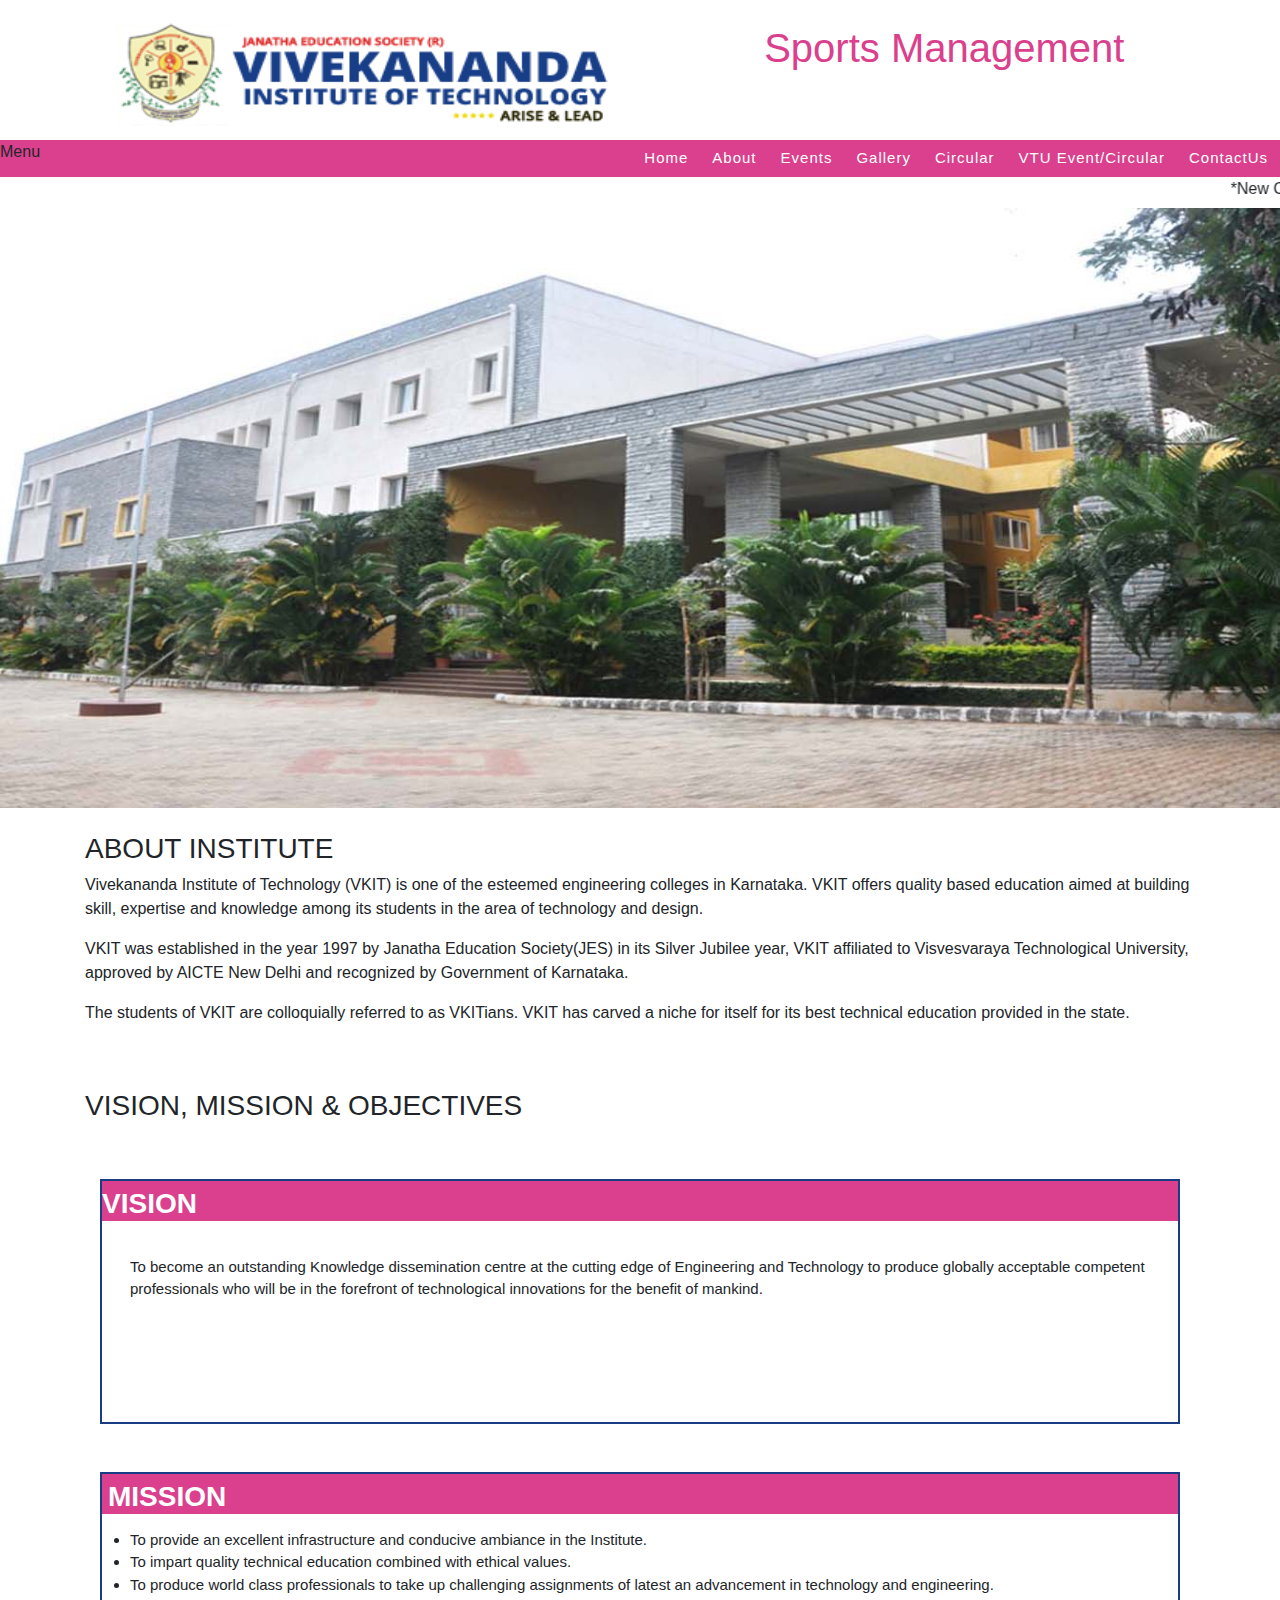
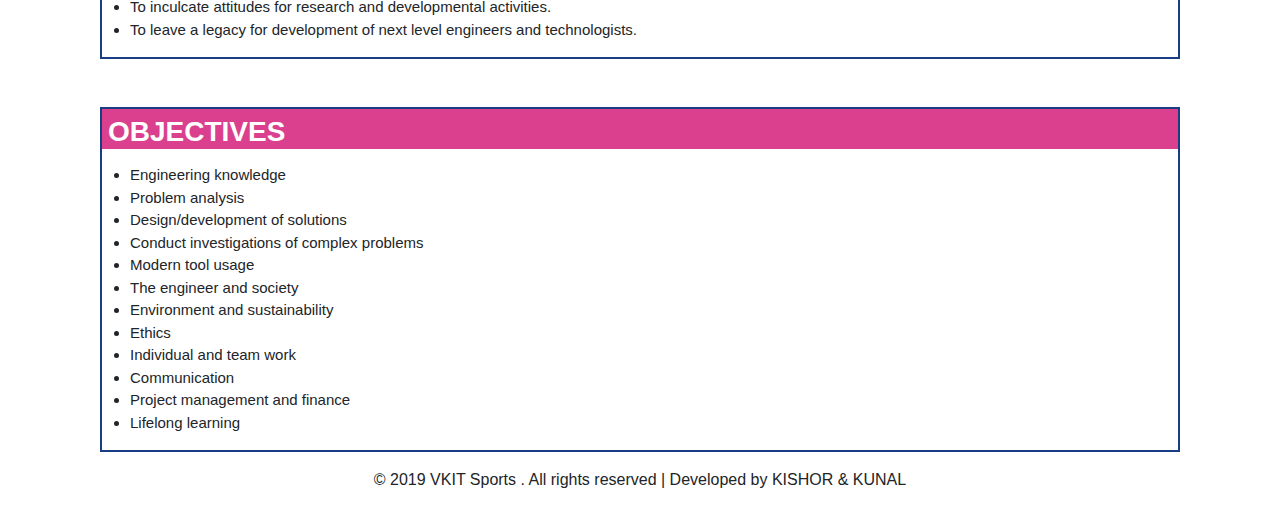
<file: SourceCode/index.html>
<!DOCTYPE html>
<html>
<head>
    <title>Sports Page - VKIT</title>


    <link rel="stylesheet" href="css/bootstrap.css">
    <link href="css/css_slider.css" type="text/css" rel="stylesheet" media="all">
        <!-- banner slider -->
       <link rel="stylesheet" href="css/style.css" type="text/css" media="all" />
        
    
</head>
<div class=row>
        <div class="col-sm-5 col-xs-10">
    
                <img src="images/ee.png" alt="Alternate Text" class="img-responsive" width="130%" height="140px" />
            
        </div>
        <div class="col-sm-2 hidden-xs hidden-sm" ></div>
                <div class="col-sm-4 col-xs-4" style="color: rgb(218, 64, 141)" ;><br />
                    <h1>Sports Management</h1>
                </div>

</div>

<div class="nav_w3ls">
    <nav>
        <label for="drop" class="toggle">Menu</label>
        
        <ul class="menu">
            <li><a href="index.html" class="active">Home</a></li>
            <li><a href="about.html">About</a></li>
            <li><a href="event.html">Events</a></li>
            <li><a href="gallery.html">Gallery</a></li>
            <li><a href="circular.html">Circular</a></li>
            <li><a href="vtucircular.html">VTU Event/Circular</a></li>
            <li><a href="contact.html">ContactUs</a></li>
        </ul>
    </nav>
</div>
<!-- //nav -->

<marquee>*New Circular Avaliable    </marquee>

<img src="images/vk.jpg" alt="Alternate Text" class="img-responsive" width="100%" height="600px" >
<br /><br />

<section>
        <div class="container">
            <h3 class="head">ABOUT INSTITUTE</h3>
            <p>Vivekananda Institute of Technology (VKIT) is one of the esteemed engineering colleges in Karnataka. VKIT offers quality based education aimed at building skill, expertise and knowledge among its students in the area of technology and design.</p>
            <p>VKIT was established in the year 1997 by Janatha Education Society(JES) in its Silver Jubilee year, VKIT affiliated to Visvesvaraya Technological University, approved by AICTE New Delhi and recognized by Government of Karnataka.</p>
            <p>The students of VKIT are colloquially referred to as VKITians. VKIT has carved a niche for itself for its best technical education provided in the state.</p>
        </div><br /><br />
        
        
    
        <div class="container">
            <h3 class="head">VISION, MISSION & OBJECTIVES</h3><br><br>
            <div class="col-sm-12">
                <div style="border:2px solid #183d84; ">
                    <h3 class="head" style="background:rgb(218, 64, 141); color:#ffffff; margin:0px 0px 0px 0px; height: 40px; padding: 6px 0px 0px 0px;"><b>VISION</b></h3>
                    <p style="padding:35px 18px 81px 28px; font-size:15px">To become an outstanding Knowledge dissemination centre at the cutting edge of Engineering and Technology to produce globally acceptable competent professionals who will be in the forefront of technological innovations for the benefit of mankind.</p>
                    <br />  </div>
            </div><br><br>
            <div class="col-sm-12">
                <div style="border:2px solid #183d84;">
                    <h3 class="head" style="background:rgb(218, 64, 141); color:#ffffff; margin:0px 0px 0px 0px; height: 40px; padding: 6px;"><b>MISSION</b></h3>
                    <ul style="list-style-type:disc; font-size:15px; text-align:justify; padding:15px 15px 0px 28px;">
                        <li>To provide an excellent infrastructure and conducive ambiance in the Institute.</li>
                        <li>To impart quality technical education combined with ethical values.</li>
                        <li>To produce world class professionals to take up challenging assignments of latest an advancement in technology and engineering.</li>
                        <li>To inculcate attitudes for research and developmental activities.</li>
                        <li>To leave a legacy for development of next level engineers and technologists.</li>
                    </ul>
                </div>
            </div>
            <br><br>
            <div class="col-sm-12">
                <div style="border:2px solid #183d84;">
                    <h3 class="head" style="background:rgb(218, 64, 141); color:#ffffff; margin:0px 0px 0px 0px; height: 40px; padding: 6px;"><b>OBJECTIVES</b></h3>
                    <ul style="list-style-type:disc; font-size:15px; text-align:justify; padding:15px 14px 0px 28px;">
                        <li>Engineering knowledge</li>
                        <li>Problem analysis</li>
                        <li>Design/development of solutions</li>
                        <li>Conduct investigations of complex problems</li>
                        <li>Modern tool usage</li>
                        <li>The engineer and society</li>
                        <li>Environment and sustainability</li>
                        <li>Ethics</li>
                        <li>Individual and team work</li>
                        <li>Communication</li>
                        <li>Project management and finance</li>
                        <li>Lifelong learning</li>
                    </ul>
                </div>
            </div>
        </div>
    </section>
    
 



 <!-- copyright -->
 <div class="cpy-right text-center py-3">
    <p>© 2019 VKIT Sports . All rights reserved | Developed by KISHOR & KUNAL
        <!--<a href="http://vkitsports.com"> Vkit Sports Management</a>-->
    </p>
</div>
<!-- //copyright -->
</file>
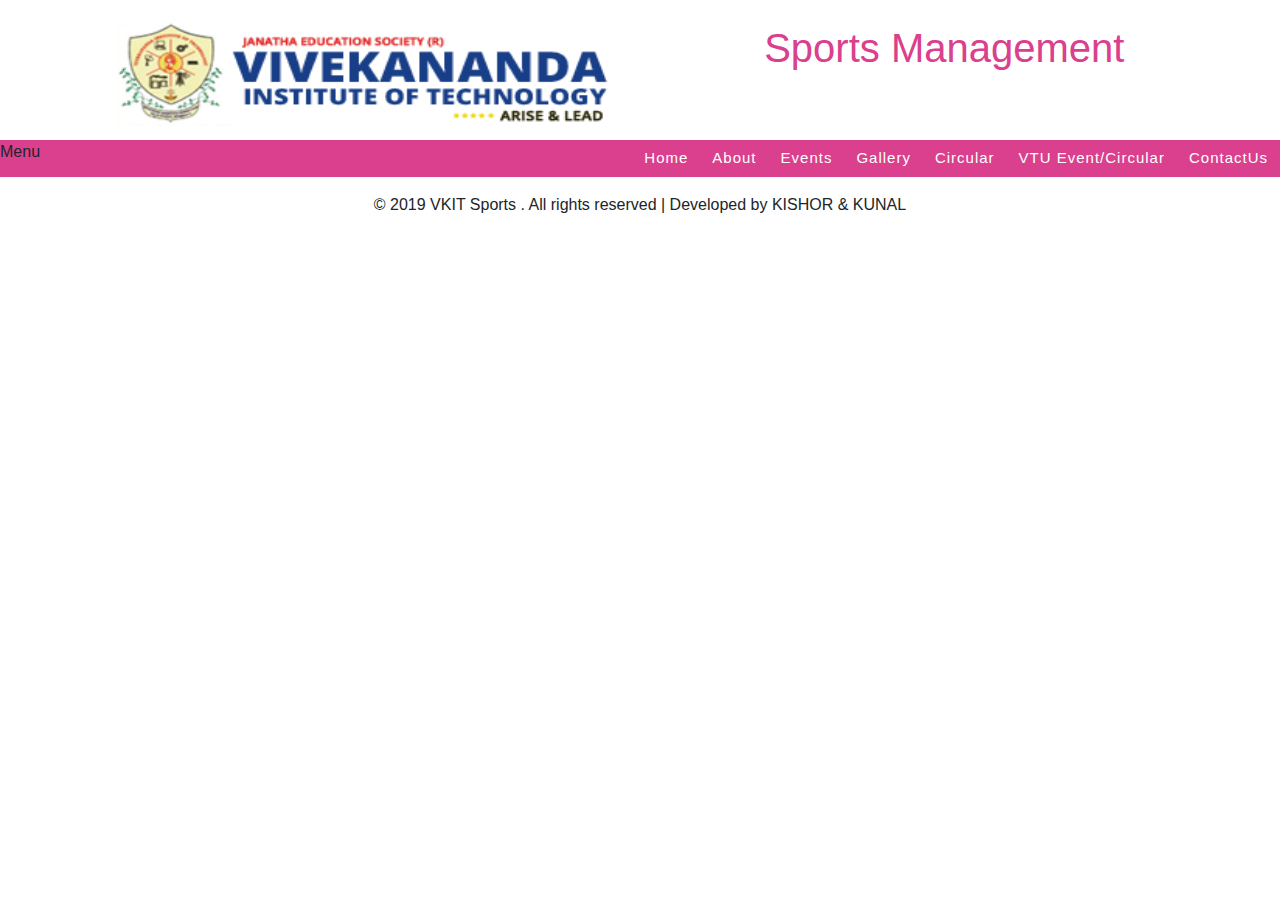
<file: SourceCode/athletics.html>
<!DOCTYPE html>
<html>
<head>
    <title>Sports Page - VKIT</title>


    <link rel="stylesheet" href="css/bootstrap.css">
    <link href="css/css_slider.css" type="text/css" rel="stylesheet" media="all">
        <!-- banner slider -->
       <link rel="stylesheet" href="css/style.css" type="text/css" media="all" />
        
    
</head>
<div class=row>
        <div class="col-sm-5 col-xs-10">
    
                <img src="images/ee.png" alt="Alternate Text" class="img-responsive" width="130%" height="140px" />
            
        </div>
        <div class="col-sm-2 hidden-xs hidden-sm" ></div>
                <div class="col-sm-4 col-xs-4" style="color: rgb(218, 64, 141)" ;><br />
                    <h1>Sports Management</h1>
                </div>

</div>
<div class="nav_w3ls">
    <nav>
        <label for="drop" class="toggle">Menu</label>
        
        <ul class="menu">
            <li><a href="index.html" class="active">Home</a></li>
            <li><a href="about.html">About</a></li>
            <li><a href="event.html">Events</a></li>
            <li><a href="gallery.html">Gallery</a></li>
            <li><a href="circular.html">Circular</a></li>
            <li><a href="vtucircular.html">VTU Event/Circular</a></li>
            <li><a href="contact.html">ContactUs</a></li>
        </ul>
    </nav>
</div>
<!-- //nav -->



<!-- copyright -->
<div class="cpy-right text-center py-3">
        <p>© 2019 VKIT Sports . All rights reserved | Developed by KISHOR & KUNAL
            <!--<a href="http://vkitsports.com"> Vkit Sports Management</a>-->
        </p>
    </div>
    <!-- //copyright -->
</file>
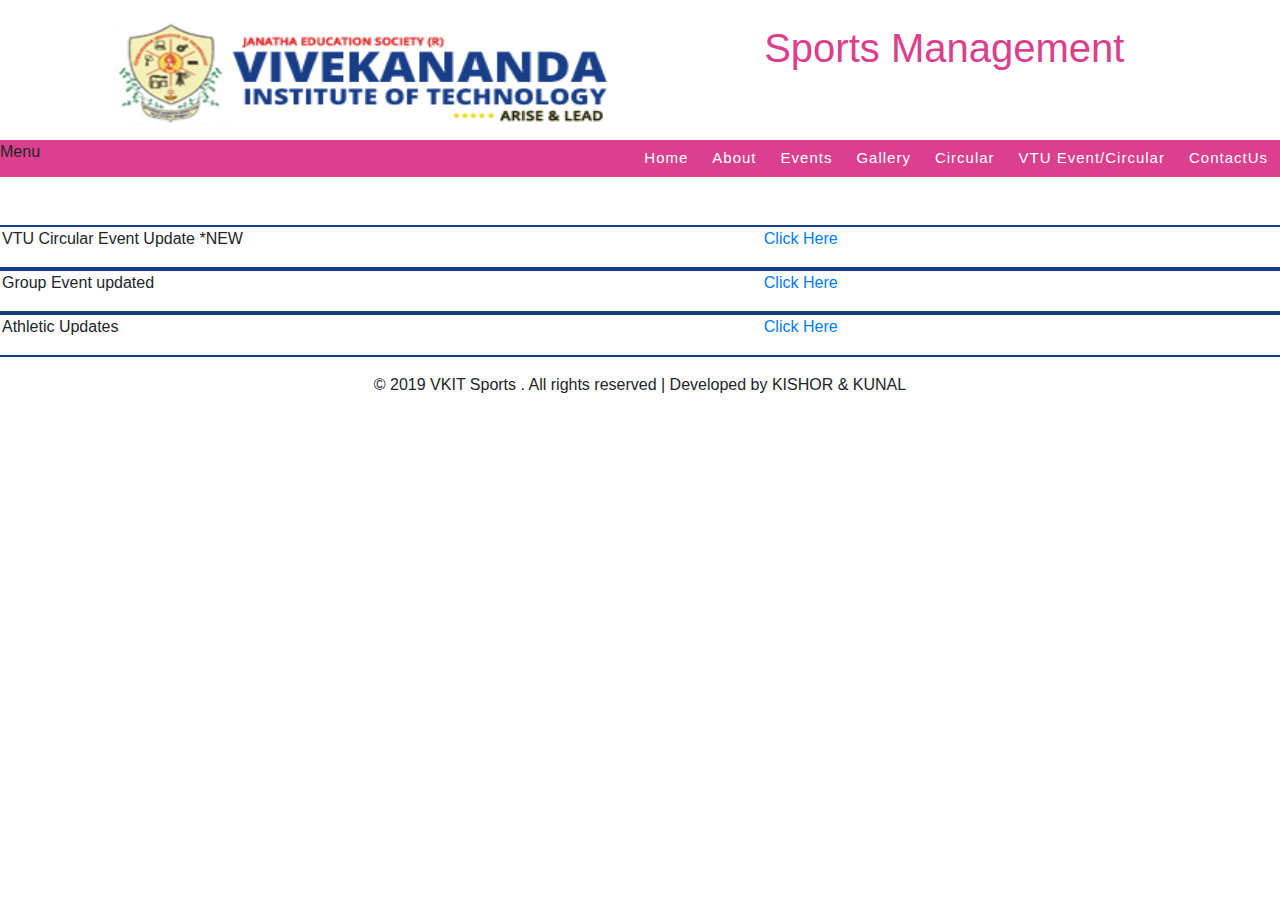
<file: SourceCode/circular.html>
<!DOCTYPE html>
<html>
<head>
    <title>Sports Page - VKIT</title>


    <link rel="stylesheet" href="css/bootstrap.css">
    <link href="css/css_slider.css" type="text/css" rel="stylesheet" media="all">
        <!-- banner slider -->
       <link rel="stylesheet" href="css/style.css" type="text/css" media="all" />
        
    
</head>
<div class=row>
        <div class="col-sm-5 col-xs-10">
    
                <img src="images/ee.png" alt="Alternate Text" class="img-responsive" width="130%" height="140px" />
            
        </div>
        <div class="col-sm-2 hidden-xs hidden-sm" ></div>
                <div class="col-sm-4 col-xs-4" style="color: rgb(218, 64, 141)" ;><br />
                    <h1>Sports Management</h1>
                </div>

</div>
<div class="nav_w3ls">
    <nav>
        <label for="drop" class="toggle">Menu</label>
        
        <ul class="menu">
            <li><a href="index.html" class="active">Home</a></li>
            <li><a href="about.html">About</a></li>
            <li><a href="event.html">Events</a></li>
            <li><a href="gallery.html">Gallery</a></li>
            <li><a href="circular.html">Circular</a></li>
            <li><a href="vtucircular.html">VTU Event/Circular</a></li>
            <li><a href="contact.html">ContactUs</a></li>
        </ul>
    </nav>
</div>
</br></br>
<!-- //nav -->

            <div class=row style="border:2px solid #183d84; ">
                    <div class="col-sm-5 col-xs-10",  >
                        <p>VTU Circular Event Update *NEW</p>
                        </div>
                        <div class="col-sm-2 hidden-xs hidden-sm" ></div>
                            <div class="col-sm-4 col-xs-4" style="color: rgb(218, 64, 141)" ;>
                                    <a href="css/vtucircular.pdf">Click Here</a>
                            </div>
                        </div>
                        <div class=row style="border:2px solid #183d84; ">
                                <div class="col-sm-5 col-xs-10",  >
                                    <p>Group Event updated</p>
                                    </div>
                                    <div class="col-sm-2 hidden-xs hidden-sm" ></div>
                                        <div class="col-sm-4 col-xs-4" style="color: rgb(218, 64, 141)" ;>
                                                <a href="css/vtucircular.pdf">Click Here</a>
                                        </div>
                                    </div>
                                    <div class=row style="border:2px solid #183d84; ">
                                            <div class="col-sm-5 col-xs-10",  >
                                                <p>Athletic Updates</p>
                                                </div>
                                                <div class="col-sm-2 hidden-xs hidden-sm" ></div>
                                                    <div class="col-sm-4 col-xs-4" style="color: rgb(218, 64, 141)" ;>
                                                            <a href="css/vtucircular.pdf">Click Here</a>
                                                    </div>
                                                </div>



<!-- copyright -->
<div class="cpy-right text-center py-3">
        <p>© 2019 VKIT Sports . All rights reserved | Developed by KISHOR & KUNAL
            <!--<a href="http://vkitsports.com"> Vkit Sports Management</a>-->
        </p>
    </div>
    <!-- //copyright -->
</file>
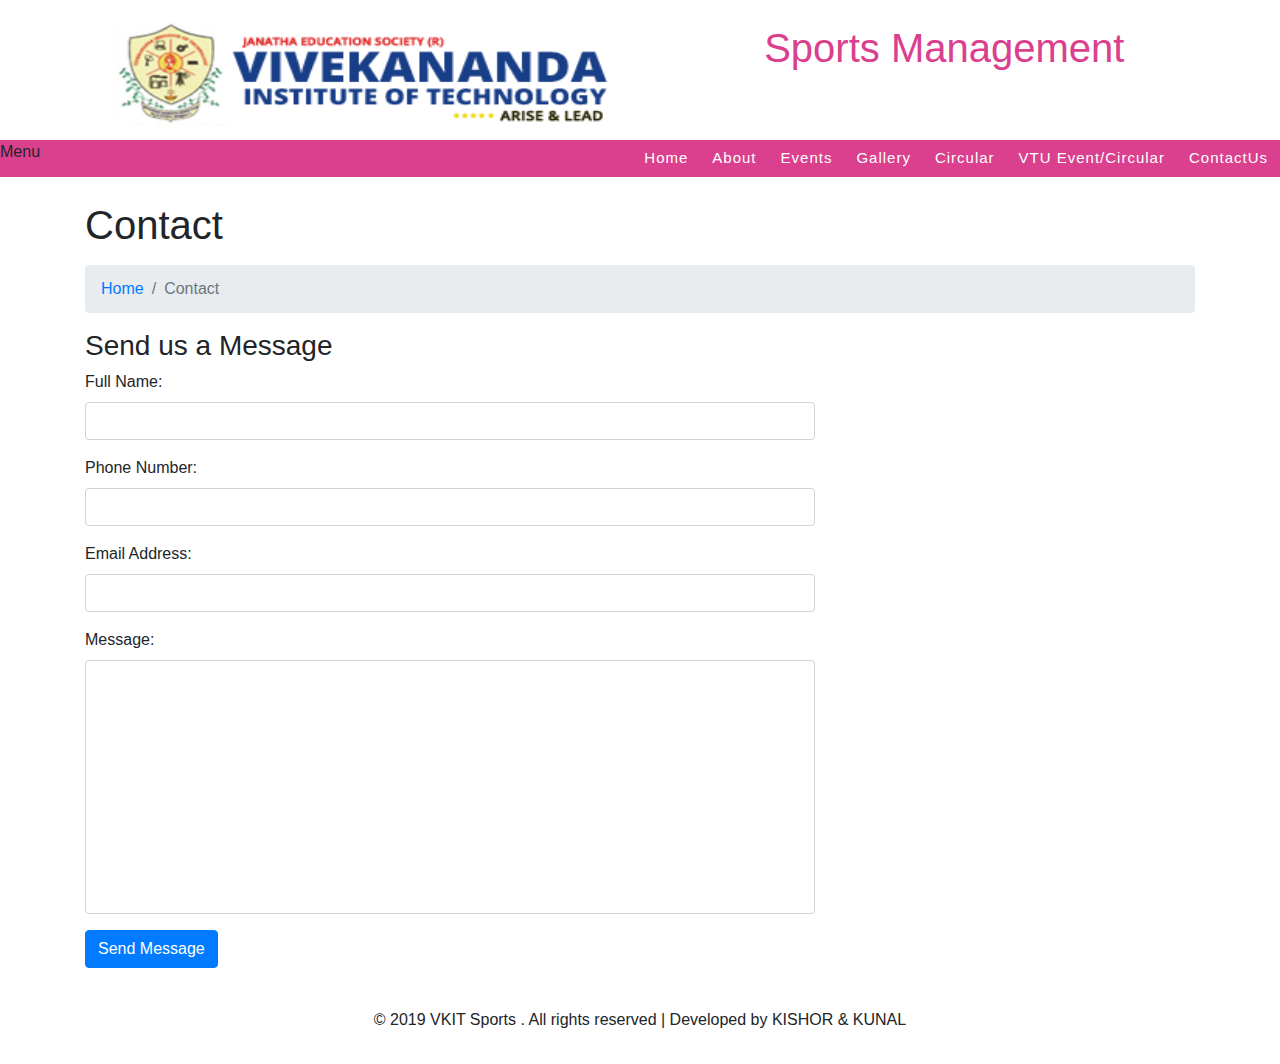
<file: SourceCode/contact.html>
<!DOCTYPE html>
<html>
<head>
    <title>Sports Page - VKIT</title>


    <link rel="stylesheet" href="css/bootstrap.css">
    <link href="css/css_slider.css" type="text/css" rel="stylesheet" media="all">
        <!-- banner slider -->
       <link rel="stylesheet" href="css/style.css" type="text/css" media="all" />
        
    
</head>
<div class=row>
        <div class="col-sm-5 col-xs-10">
    
                <img src="images/ee.png" alt="Alternate Text" class="img-responsive" width="130%" height="140px" />
            
        </div>
        <div class="col-sm-2 hidden-xs hidden-sm" ></div>
                <div class="col-sm-4 col-xs-4" style="color: rgb(218, 64, 141)" ;><br />
                    <h1>Sports Management</h1>
                </div>

</div>
<div class="nav_w3ls">
    <nav>
        <label for="drop" class="toggle">Menu</label>
        
        <ul class="menu">
            <li><a href="index.html" class="active">Home</a></li>
            <li><a href="about.html">About</a></li>
            <li><a href="event.html">Events</a></li>
            <li><a href="gallery.html">Gallery</a></li>
            <li><a href="circular.html">Circular</a></li>
            <li><a href="vtucircular.html">VTU Event/Circular</a></li>
            <li><a href="contact.html">ContactUs</a></li>
        </ul>
    </nav>
</div>
<!-- //nav -->

<!-- Page Content -->
<div class="container">

    <!-- Page Heading/Breadcrumbs -->
    <h1 class="mt-4 mb-3">Contact</h1>

    <ol class="breadcrumb">
        <li class="breadcrumb-item">
            <a href="index.php">Home</a>
        </li>
        <li class="breadcrumb-item active">Contact</li>
    </ol>

    <!-- Content Row -->
    <div class="row">
        <!-- Map Column -->
          <div class="col-lg-8 mb-4">
            <h3>Send us a Message</h3>
            
                    <form name="sentMessage"  method="post">
                <div class="control-group form-group">
                    <div class="controls">
                        <label>Full Name:</label>
                        <input type="text" class="form-control" id="name" name="fullname" required data-validation-required-message="Please enter your name.">
                        <p class="help-block"></p>
                    </div>
                </div>
                <div class="control-group form-group">
                    <div class="controls">
                        <label>Phone Number:</label>
                        <input type="tel" class="form-control" id="phone" name="contactno"  required data-validation-required-message="Please enter your phone number.">
                    </div>
                </div>
                <div class="control-group form-group">
                    <div class="controls">
                        <label>Email Address:</label>
                        <input type="email" class="form-control" id="email" name="email" required data-validation-required-message="Please enter your email address.">
                    </div>
                </div>
                <div class="control-group form-group">
                    <div class="controls">
                        <label>Message:</label>
                        <textarea rows="10" cols="100" class="form-control" id="message" name="message" required data-validation-required-message="Please enter your message" maxlength="999" style="resize:none"></textarea>
                    </div>
                </div>
                <div id="success"></div>
                <!-- For success/fail messages -->
                <button type="submit" name="send"  class="btn btn-primary">Send Message</button>
            </form>
        </div>

        <!-- Contact Details Column -->
              
        
    </div>
    <!-- /.row -->


</div>

<!-- copyright -->
<div class="cpy-right text-center py-3">
        <p>© 2019 VKIT Sports . All rights reserved | Developed by KISHOR & KUNAL
            <!--<a href="http://vkitsports.com"> Vkit Sports Management</a>-->
        </p>
    </div>
    <!-- //copyright -->
</file>
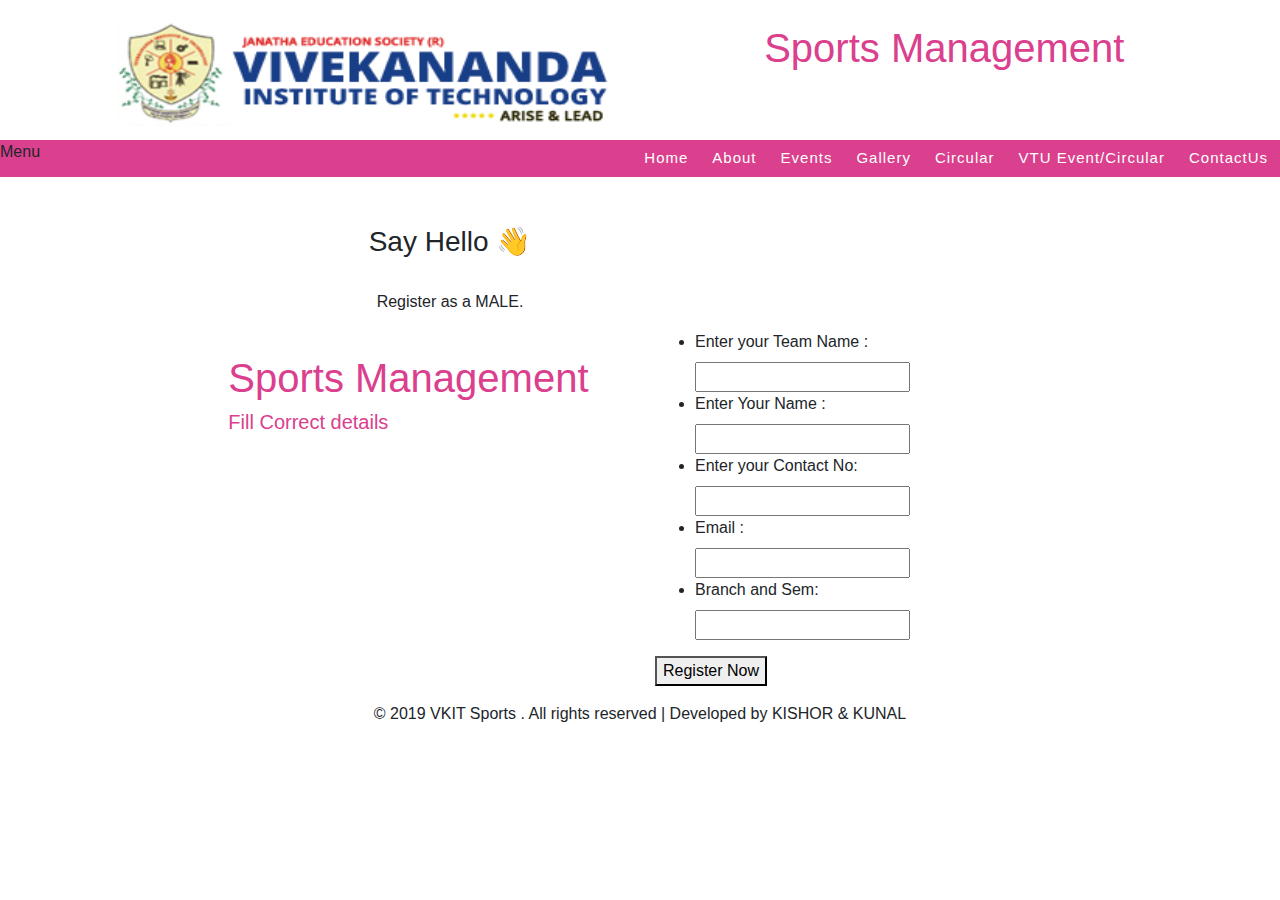
<file: SourceCode/register_boys.html>
<!DOCTYPE html>
<html>
<head>
    <title>Sports Page - VKIT</title>


    <link rel="stylesheet" href="css/bootstrap.css">
    <link href="css/css_slider.css" type="text/css" rel="stylesheet" media="all">
        <!-- banner slider -->
       <link rel="stylesheet" href="css/style.css" type="text/css" media="all" />
        
    
</head>
<div class=row>
            <div class="col-sm-5 col-xs-10">
        
                    <img src="images/ee.png" alt="Alternate Text" class="img-responsive" width="130%" height="140px" />
                
            </div>
            <div class="col-sm-2 hidden-xs hidden-sm" ></div>
                    <div class="col-sm-4 col-xs-4" style="color: rgb(218, 64, 141)" ;><br />
                        <h1>Sports Management</h1>
                    </div>
    
    </div>
<div class="nav_w3ls">
    <nav>
        <label for="drop" class="toggle">Menu</label>
        
        <ul class="menu">
            <li><a href="index.html" class="active">Home</a></li>
            <li><a href="about.html">About</a></li>
            <li><a href="event.html">Events</a></li>
            <li><a href="gallery.html">Gallery</a></li>
            <li><a href="circular.html">Circular</a></li>
            <li><a href="vtucircular.html">VTU Event/Circular</a></li>
            <li><a href="contact.html">ContactUs</a></li>
        </ul>
    </nav>
</div>
<!-- //nav -->

<div class="whitespace"></div>

<!--------------- hero section starts here say hello 👋 --------------->

<div class="container">
      <div class="hero-content">
            <br><br>
            <center>
            <div class="row">
                  <div class="col-lg-8">

                        <h3 class="wow fadeInUp" data-wow-delay="1s">Say Hello 👋</h3><br>
                        <p class="wow fadeInUp" data-wow-delay="1.2s">Register as a MALE.</p>

                  </div>
            </div></center>
      </div>
</div>
<!--------------- hero section ends here --------------->

<!-- <div class="whitespace"></div> -->

<!--------------- form section starts here --------------->
<div class="container-fluid">
      <div class="row">
                  <div class="col-sm-2 hidden-xs hidden-sm" ></div>
                  <div class="col-sm-4 col-xs-4" style="color: rgb(218, 64, 141)" ;><br />
                      <h1>Sports Management</h1>
                      <h5>Fill Correct details</h5>
                  </div>

            <div class="col-lg-6">
                  <form name="contact-form" id="contact-form" method="post" action="">

                  <ul>

                  <li class="wow fadeInUp" data-wow-delay="1.4s">
                        <label for="contact-name">Enter your Team Name :</label>
                        <div class="textarea">
                              <input type="text" name="contact-name" id="contact-name" value="" required>
                        </div>
                  </li>
                  <li class="wow fadeInUp" data-wow-delay="1.4s">
                    <label for="contact-name">Enter Your Name :</label>
                    <div class="textarea">
                          <input type="text" name="contact-name" id="contact-name" value="" required>
                    </div>
              </li>
              <li class="wow fadeInUp" data-wow-delay="1.4s">
                <label for="contact-name">Enter your Contact No:</label>
                <div class="textarea">
                      <input type="text" name="contact-name" id="contact-name" value="" required>
                </div>
          </li>

                  <li class="wow fadeInUp" data-wow-delay="1.6s">
                        <label for="contact-email">Email :</label>
                        <div class="textarea">
                              <input type="email" name="contact-email" id="contact-email" value="" required>
                        </div>
                  </li>

                  <li class="wow fadeInUp" data-wow-delay="1.4s">
                    <label for="contact-name">Branch and Sem:</label>
                    <div class="textarea">
                          <input type="text" name="contact-name" id="contact-name" value="" required>
                    </div>
              </li>
              
              </ul>

                  <button type="submit" name="contact-submit" id="contact-submit" class="send wow fadeInUp">Register Now</button>


                  

</div>

                  </form>
                  
            </div>
      </div>
</div>






<!-- copyright -->
<div class="cpy-right text-center py-3">
            <p>© 2019 VKIT Sports . All rights reserved | Developed by KISHOR & KUNAL
                <!--<a href="http://vkitsports.com"> Vkit Sports Management</a>-->
            </p>
        </div>
        <!-- //copyright -->
</file>
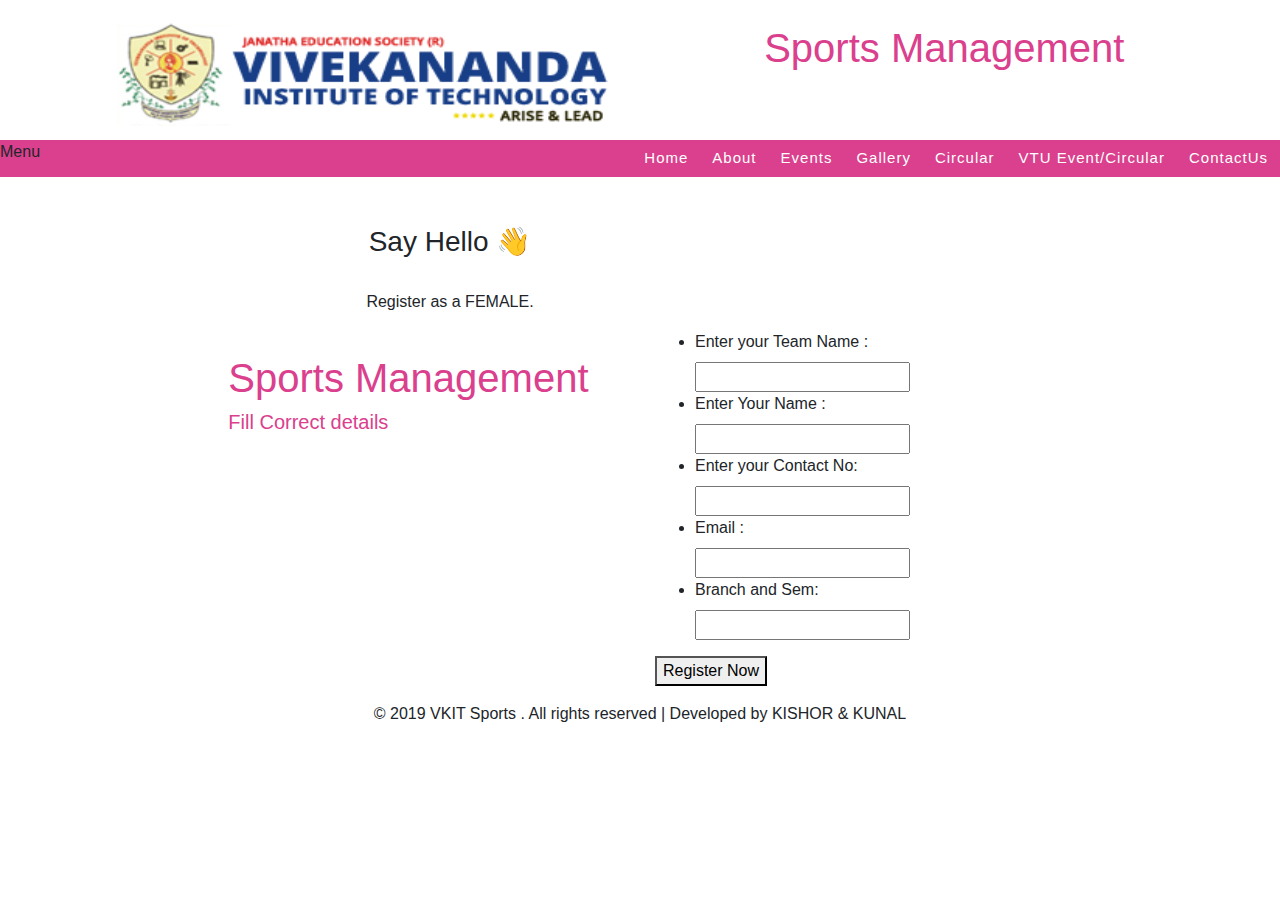
<file: SourceCode/registration_girls.html>
<!DOCTYPE html>
<html>
<head>
    <title>Sports Page - VKIT</title>


    <link rel="stylesheet" href="css/bootstrap.css">
    <link href="css/css_slider.css" type="text/css" rel="stylesheet" media="all">
        <!-- banner slider -->
       <link rel="stylesheet" href="css/style.css" type="text/css" media="all" />
        
    
</head>
<div class=row>
            <div class="col-sm-5 col-xs-10">
        
                    <img src="images/ee.png" alt="Alternate Text" class="img-responsive" width="130%" height="140px" />
                
            </div>
            <div class="col-sm-2 hidden-xs hidden-sm" ></div>
                    <div class="col-sm-4 col-xs-4" style="color: rgb(218, 64, 141)" ;><br />
                        <h1>Sports Management</h1>
                    </div>
    
    </div>
<div class="nav_w3ls">
    <nav>
        <label for="drop" class="toggle">Menu</label>
        
        <ul class="menu">
            <li><a href="index.html" class="active">Home</a></li>
            <li><a href="about.html">About</a></li>
            <li><a href="event.html">Events</a></li>
            <li><a href="gallery.html">Gallery</a></li>
            <li><a href="circular.html">Circular</a></li>
            <li><a href="vtucircular.html">VTU Event/Circular</a></li>
            <li><a href="contact.html">ContactUs</a></li>
        </ul>
    </nav>
</div>
<!-- //nav -->

<div class="whitespace"></div>

<!--------------- hero section starts here say hello 👋 --------------->
<div class="container">
      <div class="hero-content">
            <br><br>
            <center>
            <div class="row">
                  <div class="col-lg-8">

                        <h3 class="wow fadeInUp" data-wow-delay="1s">Say Hello 👋</h3><br>
                        <p class="wow fadeInUp" data-wow-delay="1.2s">Register as a FEMALE.</p>

                  </div>
            </div></center>
      </div>
</div>
<!--------------- hero section ends here --------------->

<!-- <div class="whitespace"></div> -->

<!--------------- form section starts here --------------->
<div class="container-fluid">
      <div class="row">

                  <div class="col-sm-2 hidden-xs hidden-sm" ></div>
                  <div class="col-sm-4 col-xs-4" style="color: rgb(218, 64, 141)" ;><br />
                      <h1>Sports Management</h1>
                      <h5>Fill Correct details</h5>
                  </div>

            <div class="col-lg-6">
                  <form name="contact-form" id="contact-form" method="post" action="">

                  <ul>

                  <li class="wow fadeInUp" data-wow-delay="1.4s">
                        <label for="contact-name">Enter your Team Name :</label>
                        <div class="textarea">
                              <input type="text" name="contact-name" id="contact-name" value="" required>
                        </div>
                  </li>
                  <li class="wow fadeInUp" data-wow-delay="1.4s">
                    <label for="contact-name">Enter Your Name :</label>
                    <div class="textarea">
                          <input type="text" name="contact-name" id="contact-name" value="" required>
                    </div>
              </li>
              <li class="wow fadeInUp" data-wow-delay="1.4s">
                <label for="contact-name">Enter your Contact No:</label>
                <div class="textarea">
                      <input type="text" name="contact-name" id="contact-name" value="" required>
                </div>
          </li>

                  <li class="wow fadeInUp" data-wow-delay="1.6s">
                        <label for="contact-email">Email :</label>
                        <div class="textarea">
                              <input type="email" name="contact-email" id="contact-email" value="" required>
                        </div>
                  </li>

                  <li class="wow fadeInUp" data-wow-delay="1.4s">
                    <label for="contact-name">Branch and Sem:</label>
                    <div class="textarea">
                          <input type="text" name="contact-name" id="contact-name" value="" required>
                    </div>
              </li>

                  </ul>

                  <button type="submit" name="contact-submit" id="contact-submit" class="send wow fadeInUp">Register Now</button>

                  </form>
            </div>
      </div>
</div>






<!-- copyright -->
<div class="cpy-right text-center py-3">
            <p>© 2019 VKIT Sports . All rights reserved | Developed by KISHOR & KUNAL
                <!--<a href="http://vkitsports.com"> Vkit Sports Management</a>-->
            </p>
        </div>
        <!-- //copyright -->
</file>
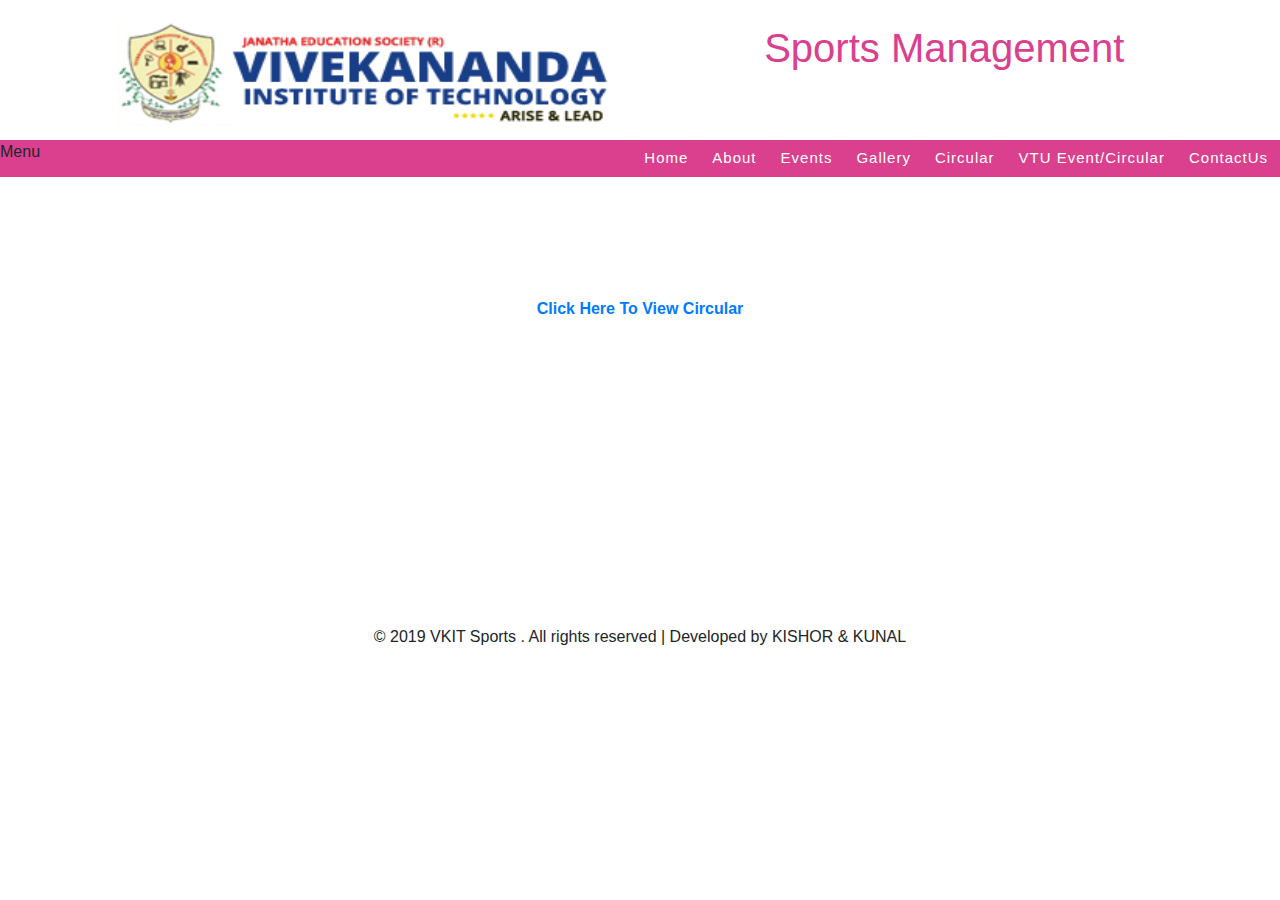
<file: SourceCode/vtucircular.html>
<!DOCTYPE html>
<html>
<head>
    <title>Sports Page - VKIT</title>


    <link rel="stylesheet" href="css/bootstrap.css">
    <link href="css/css_slider.css" type="text/css" rel="stylesheet" media="all">
        <!-- banner slider -->
       <link rel="stylesheet" href="css/style.css" type="text/css" media="all" />
        
    
</head>
<div class=row>
        <div class="col-sm-5 col-xs-10">
    
                <img src="images/ee.png" alt="Alternate Text" class="img-responsive" width="130%" height="140px" />
            
        </div>
        <div class="col-sm-2 hidden-xs hidden-sm" ></div>
                <div class="col-sm-4 col-xs-4" style="color: rgb(218, 64, 141)" ;><br />
                    <h1>Sports Management</h1>
                </div>

</div>
<div class="nav_w3ls">
    <nav>
        <label for="drop" class="toggle">Menu</label>
        
        <ul class="menu">
            <li><a href="index.html" class="active">Home</a></li>
            <li><a href="about.html">About</a></li>
            <li><a href="event.html">Events</a></li>
            <li><a href="gallery.html">Gallery</a></li>
            <li><a href="circular.html">Circular</a></li>
            <li><a href="vtucircular.html">VTU Event/Circular</a></li>
            <li><a href="contact.html">ContactUs</a></li>
        </ul>
    </nav>
</div>
<!-- //nav -->
</br>
</br>
</br>
</br>
</br>
<a href="css/vtucircular.pdf"><center><b>Click Here To View Circular</b></center></a>

</br>
</br>
</br>
</br>
</br>
</br>
</br>
</br>
</br>
</br>

</br></br>



<!-- copyright -->
<div class="cpy-right text-center py-3">
        <p>© 2019 VKIT Sports . All rights reserved | Developed by KISHOR & KUNAL
            <!--<a href="http://vkitsports.com"> Vkit Sports Management</a>-->
        </p>
    </div>
    <!-- //copyright -->
</file>
<file: SourceCode/css/css_slider.css>
.csslider {
    text-align: left;
    position: relative;
    margin-bottom: 0px;
}

.csslider>input {
    display: none;
}

.csslider>input:nth-of-type(10):checked~ul li:first-of-type {
    margin-left: -900%;
}

.csslider>input:nth-of-type(9):checked~ul li:first-of-type {
    margin-left: -800%;
}

.csslider>input:nth-of-type(8):checked~ul li:first-of-type {
    margin-left: -700%;
}

.csslider>input:nth-of-type(7):checked~ul li:first-of-type {
    margin-left: -600%;
}

.csslider>input:nth-of-type(6):checked~ul li:first-of-type {
    margin-left: -500%;
}

.csslider>input:nth-of-type(5):checked~ul li:first-of-type {
    margin-left: -400%;
}

.csslider>input:nth-of-type(4):checked~ul li:first-of-type {
    margin-left: -300%;
}

.csslider>input:nth-of-type(3):checked~ul li:first-of-type {
    margin-left: -200%;
}

.csslider>input:nth-of-type(2):checked~ul li:first-of-type {
    margin-left: -100%;
}

.csslider>input:nth-of-type(1):checked~ul li:first-of-type {
    margin-left: 0%;
}

.csslider>ul {
    position: relative;
    /* height: 760px; */
    z-index: 1;
    font-size: 0;
    line-height: 0;
    margin: 0 auto;
    padding: 0;
    overflow: hidden;
    white-space: nowrap;
    -moz-box-sizing: border-box;
    -webkit-box-sizing: border-box;
    box-sizing: border-box;
}

.csslider>ul>li {
    position: relative;
    display: inline-block;
    width: 100%;
    height: 100%;
    overflow: hidden;
    font-size: 15px;
    font-size: initial;
    line-height: normal;
    -moz-transition: all 0.5s cubic-bezier(0.4, 1.3, 0.65, 1);
    -o-transition: all 0.5s ease-out;
    -webkit-transition: all 0.5s cubic-bezier(0.4, 1.3, 0.65, 1);
    transition: all 0.5s cubic-bezier(0.4, 1.3, 0.65, 1);
    vertical-align: top;
    -moz-box-sizing: border-box;
    -webkit-box-sizing: border-box;
    box-sizing: border-box;
    white-space: normal;
}

.csslider>ul>li.scrollable {
    overflow-y: scroll;
}

.csslider>.navigation {
    position: absolute;
    bottom: 10%;
    left: 49%;
    z-index: 10;
    margin-bottom: -10px;
    font-size: 0;
    line-height: 0;
    text-align: center;
    -webkit-touch-callout: none;
    -webkit-user-select: none;
    -khtml-user-select: none;
    -moz-user-select: none;
    -ms-user-select: none;
    user-select: none;
}

.csslider>.navigation>div {
    margin-left: -100%;
}

.csslider>.navigation label {
    position: relative;
    display: inline-block;
    cursor: pointer;
    border-radius: 50%;
    margin: 0 5px;
    padding: 5px;
    background: #fff;
    opacity: 0.7;
}

.csslider>.navigation label:hover:after {
    opacity: 1;
}

.csslider>.navigation label:after {
    content: '';
    position: absolute;
    left: 50%;
    top: 50%;
    margin-left: -7px;
    margin-top: -7px;
    background: #6c3cff;
    border-radius: 50%;
    padding: 7px;
    opacity: 0;
}

.csslider>.arrows {
    -webkit-touch-callout: none;
    -webkit-user-select: none;
    -khtml-user-select: none;
    -moz-user-select: none;
    -ms-user-select: none;
    user-select: none;
}

.csslider.inside .navigation {
    bottom: 10px;
    margin-bottom: 10px;
}

.csslider.inside .navigation label {
    border: 1px solid #7e7e7e;
}

.csslider>input:nth-of-type(1):checked~.navigation label:nth-of-type(1):after,
.csslider>input:nth-of-type(2):checked~.navigation label:nth-of-type(2):after,
.csslider>input:nth-of-type(3):checked~.navigation label:nth-of-type(3):after,
.csslider>input:nth-of-type(4):checked~.navigation label:nth-of-type(4):after,
.csslider>input:nth-of-type(5):checked~.navigation label:nth-of-type(5):after,
.csslider>input:nth-of-type(6):checked~.navigation label:nth-of-type(6):after,
.csslider>input:nth-of-type(7):checked~.navigation label:nth-of-type(7):after,
.csslider>input:nth-of-type(8):checked~.navigation label:nth-of-type(8):after,
.csslider>input:nth-of-type(9):checked~.navigation label:nth-of-type(9):after,
.csslider>input:nth-of-type(10):checked~.navigation label:nth-of-type(10):after,
.csslider>input:nth-of-type(11):checked~.navigation label:nth-of-type(11):after {
    opacity: 1;
}

.csslider>.arrows {
    position: absolute;
    top: 50%;
    width: 100%;
    height: 26px;
    z-index: 1;
    -moz-box-sizing: content-box;
    -webkit-box-sizing: content-box;
    box-sizing: content-box;
}

.csslider>.arrows label {
    display: none;
    position: absolute;
    top: -50%;
    padding: 8px;
    box-shadow: inset 2px -2px 0 1px #ffffff;
    cursor: pointer;
    -moz-transition: box-shadow 0.15s, margin 0.15s;
    -o-transition: box-shadow 0.15s, margin 0.15s;
    -webkit-transition: box-shadow 0.15s, margin 0.15s;
    transition: box-shadow 0.15s, margin 0.15s;
}

.csslider>.arrows label:hover {
    box-shadow: inset 3px -3px 0 2px #ff3c41;
    margin: 0 0px;
}

.csslider>.arrows label:before {
    content: '';
    position: absolute;
    top: -100%;
    left: -100%;
    height: 300%;
    width: 300%;
}

.csslider.infinity>input:first-of-type:checked~.arrows label.goto-last,
.csslider>input:nth-of-type(1):checked~.arrows>label:nth-of-type(0),
.csslider>input:nth-of-type(2):checked~.arrows>label:nth-of-type(1),
.csslider>input:nth-of-type(3):checked~.arrows>label:nth-of-type(2),
.csslider>input:nth-of-type(4):checked~.arrows>label:nth-of-type(3),
.csslider>input:nth-of-type(5):checked~.arrows>label:nth-of-type(4),
.csslider>input:nth-of-type(6):checked~.arrows>label:nth-of-type(5),
.csslider>input:nth-of-type(7):checked~.arrows>label:nth-of-type(6),
.csslider>input:nth-of-type(8):checked~.arrows>label:nth-of-type(7),
.csslider>input:nth-of-type(9):checked~.arrows>label:nth-of-type(8),
.csslider>input:nth-of-type(10):checked~.arrows>label:nth-of-type(9),
.csslider>input:nth-of-type(11):checked~.arrows>label:nth-of-type(10) {
    display: block;
    left: 5%;
    right: auto;
    -moz-transform: rotate(45deg);
    -ms-transform: rotate(45deg);
    -o-transform: rotate(45deg);
    -webkit-transform: rotate(45deg);
    transform: rotate(45deg);
}

.csslider.infinity>input:last-of-type:checked~.arrows label.goto-first,
.csslider>input:nth-of-type(1):checked~.arrows>label:nth-of-type(2),
.csslider>input:nth-of-type(2):checked~.arrows>label:nth-of-type(3),
.csslider>input:nth-of-type(3):checked~.arrows>label:nth-of-type(4),
.csslider>input:nth-of-type(4):checked~.arrows>label:nth-of-type(5),
.csslider>input:nth-of-type(5):checked~.arrows>label:nth-of-type(6),
.csslider>input:nth-of-type(6):checked~.arrows>label:nth-of-type(7),
.csslider>input:nth-of-type(7):checked~.arrows>label:nth-of-type(8),
.csslider>input:nth-of-type(8):checked~.arrows>label:nth-of-type(9),
.csslider>input:nth-of-type(9):checked~.arrows>label:nth-of-type(10),
.csslider>input:nth-of-type(10):checked~.arrows>label:nth-of-type(11),
.csslider>input:nth-of-type(11):checked~.arrows>label:nth-of-type(12) {
    display: block;
    right: 5%;
    left: auto;
    -moz-transform: rotate(225deg);
    -ms-transform: rotate(225deg);
    -o-transform: rotate(225deg);
    -webkit-transform: rotate(225deg);
    transform: rotate(225deg);
}

#slider1>input:nth-of-type(1):checked~ul #bg,
#slider1>input:nth-of-type(2):checked~ul #bg1,
#slider1>input:nth-of-type(3):checked~ul #bg2,
#slider1>input:nth-of-type(4):checked~ul #bg3 {
    width: 100%;
    -moz-transition: 0.5s 0.5s;
    -o-transition: 0.5s 0.5s;
    -webkit-transition: 0.5s 0.5s;
    transition: 0.5s 0.5s;
    text-align: center;
    padding: 0;
    height: 100%;
}

#slider1>input:nth-of-type(1):checked~ul #bg div,
#slider1>input:nth-of-type(2):checked~ul #bg1 div,
#slider1>input:nth-of-type(3):checked~ul #bg2 div,
#slider1>input:nth-of-type(4):checked~ul #bg3 div {
    -moz-transform: translate(0);
    -ms-transform: translate(0);
    -o-transform: translate(0);
    -webkit-transform: translate(0);
    transform: translate(0);
    -moz-transition: 0.5s 0.9s;
    -o-transition: 0.5s 0.9s;
    -webkit-transition: 0.5s 0.9s;
    transition: 0.5s 0.9s;
}

/* responsive */

@media screen and (max-width: 1280px) {

    .csslider.infinity>input:last-of-type:checked~.arrows label.goto-first,
    .csslider>input:nth-of-type(1):checked~.arrows>label:nth-of-type(2),
    .csslider>input:nth-of-type(2):checked~.arrows>label:nth-of-type(3),
    .csslider>input:nth-of-type(3):checked~.arrows>label:nth-of-type(4),
    .csslider>input:nth-of-type(4):checked~.arrows>label:nth-of-type(5),
    .csslider>input:nth-of-type(5):checked~.arrows>label:nth-of-type(6),
    .csslider>input:nth-of-type(6):checked~.arrows>label:nth-of-type(7),
    .csslider>input:nth-of-type(7):checked~.arrows>label:nth-of-type(8),
    .csslider>input:nth-of-type(8):checked~.arrows>label:nth-of-type(9),
    .csslider>input:nth-of-type(9):checked~.arrows>label:nth-of-type(10),
    .csslider>input:nth-of-type(10):checked~.arrows>label:nth-of-type(11),
    .csslider>input:nth-of-type(11):checked~.arrows>label:nth-of-type(12) {
        right: 3%;
    }

    .csslider.infinity>input:first-of-type:checked~.arrows label.goto-last,
    .csslider>input:nth-of-type(1):checked~.arrows>label:nth-of-type(0),
    .csslider>input:nth-of-type(2):checked~.arrows>label:nth-of-type(1),
    .csslider>input:nth-of-type(3):checked~.arrows>label:nth-of-type(2),
    .csslider>input:nth-of-type(4):checked~.arrows>label:nth-of-type(3),
    .csslider>input:nth-of-type(5):checked~.arrows>label:nth-of-type(4),
    .csslider>input:nth-of-type(6):checked~.arrows>label:nth-of-type(5),
    .csslider>input:nth-of-type(7):checked~.arrows>label:nth-of-type(6),
    .csslider>input:nth-of-type(8):checked~.arrows>label:nth-of-type(7),
    .csslider>input:nth-of-type(9):checked~.arrows>label:nth-of-type(8),
    .csslider>input:nth-of-type(10):checked~.arrows>label:nth-of-type(9),
    .csslider>input:nth-of-type(11):checked~.arrows>label:nth-of-type(10) {
        left: 3%;
    }
}

@media screen and (max-width: 900px) {
    .csslider>.navigation {
        bottom: 7%;
    }
}

@media screen and (max-width: 800px) {

    .csslider.infinity>input:last-of-type:checked~.arrows label.goto-first,
    .csslider>input:nth-of-type(1):checked~.arrows>label:nth-of-type(2),
    .csslider>input:nth-of-type(2):checked~.arrows>label:nth-of-type(3),
    .csslider>input:nth-of-type(3):checked~.arrows>label:nth-of-type(4),
    .csslider>input:nth-of-type(4):checked~.arrows>label:nth-of-type(5),
    .csslider>input:nth-of-type(5):checked~.arrows>label:nth-of-type(6),
    .csslider>input:nth-of-type(6):checked~.arrows>label:nth-of-type(7),
    .csslider>input:nth-of-type(7):checked~.arrows>label:nth-of-type(8),
    .csslider>input:nth-of-type(8):checked~.arrows>label:nth-of-type(9),
    .csslider>input:nth-of-type(9):checked~.arrows>label:nth-of-type(10),
    .csslider>input:nth-of-type(10):checked~.arrows>label:nth-of-type(11),
    .csslider>input:nth-of-type(11):checked~.arrows>label:nth-of-type(12) {
        right: 5%;
    }

    .csslider.infinity>input:first-of-type:checked~.arrows label.goto-last,
    .csslider>input:nth-of-type(1):checked~.arrows>label:nth-of-type(0),
    .csslider>input:nth-of-type(2):checked~.arrows>label:nth-of-type(1),
    .csslider>input:nth-of-type(3):checked~.arrows>label:nth-of-type(2),
    .csslider>input:nth-of-type(4):checked~.arrows>label:nth-of-type(3),
    .csslider>input:nth-of-type(5):checked~.arrows>label:nth-of-type(4),
    .csslider>input:nth-of-type(6):checked~.arrows>label:nth-of-type(5),
    .csslider>input:nth-of-type(7):checked~.arrows>label:nth-of-type(6),
    .csslider>input:nth-of-type(8):checked~.arrows>label:nth-of-type(7),
    .csslider>input:nth-of-type(9):checked~.arrows>label:nth-of-type(8),
    .csslider>input:nth-of-type(10):checked~.arrows>label:nth-of-type(9),
    .csslider>input:nth-of-type(11):checked~.arrows>label:nth-of-type(10) {
        left: 5%;
    }
}

@media screen and (max-width: 480px) {
    .csslider>.arrows label {
        padding: 6px;
    }
}

@media screen and (max-width: 384px) {
    .csslider>.arrows label {
        padding: 5px;
    }

    .csslider.infinity>input:last-of-type:checked~.arrows label.goto-first,
    .csslider>input:nth-of-type(1):checked~.arrows>label:nth-of-type(2),
    .csslider>input:nth-of-type(2):checked~.arrows>label:nth-of-type(3),
    .csslider>input:nth-of-type(3):checked~.arrows>label:nth-of-type(4),
    .csslider>input:nth-of-type(4):checked~.arrows>label:nth-of-type(5),
    .csslider>input:nth-of-type(5):checked~.arrows>label:nth-of-type(6),
    .csslider>input:nth-of-type(6):checked~.arrows>label:nth-of-type(7),
    .csslider>input:nth-of-type(7):checked~.arrows>label:nth-of-type(8),
    .csslider>input:nth-of-type(8):checked~.arrows>label:nth-of-type(9),
    .csslider>input:nth-of-type(9):checked~.arrows>label:nth-of-type(10),
    .csslider>input:nth-of-type(10):checked~.arrows>label:nth-of-type(11),
    .csslider>input:nth-of-type(11):checked~.arrows>label:nth-of-type(12) {
        right: 6%;
    }

    .csslider.infinity>input:first-of-type:checked~.arrows label.goto-last,
    .csslider>input:nth-of-type(1):checked~.arrows>label:nth-of-type(0),
    .csslider>input:nth-of-type(2):checked~.arrows>label:nth-of-type(1),
    .csslider>input:nth-of-type(3):checked~.arrows>label:nth-of-type(2),
    .csslider>input:nth-of-type(4):checked~.arrows>label:nth-of-type(3),
    .csslider>input:nth-of-type(5):checked~.arrows>label:nth-of-type(4),
    .csslider>input:nth-of-type(6):checked~.arrows>label:nth-of-type(5),
    .csslider>input:nth-of-type(7):checked~.arrows>label:nth-of-type(6),
    .csslider>input:nth-of-type(8):checked~.arrows>label:nth-of-type(7),
    .csslider>input:nth-of-type(9):checked~.arrows>label:nth-of-type(8),
    .csslider>input:nth-of-type(10):checked~.arrows>label:nth-of-type(9),
    .csslider>input:nth-of-type(11):checked~.arrows>label:nth-of-type(10) {
        left: 6%;
    }
}

/* //responsive */
</file>
<file: SourceCode/css/style.css>
/* Giving a background-color to the nav container. */
nav {
    margin: 0;
    padding: 0;
    
    background: rgb(218, 64, 141);
    
}


#logo a {
    float: left;
    display: initial;
    font-weight: 700;
    font-size: 40px;
    color: rgb(160, 44, 44);
    text-shadow: 2px 5px 3px rgba(0, 0, 0, 0.06);
    padding: 0;
    
}


/* Since we'll have the "ul li" "float:left"
 * we need to add a clear after the container. */

nav:after {
    content: "";
    display: table;
    clear: both;
    background: cadetblue;
}

/* Removing padding, margin and "list-style" from the "ul",
 * and adding "position:reltive" */
nav ul {
    float: right;
    padding: 0;
    margin: 0;
    list-style: none;
    position: relative;
    background: rgb(218, 64, 141);
}

/* Positioning the navigation items inline */
nav ul li {
    margin: 0px;
    display: inline-block;
    float: left;
    
    
}

/* Styling the links */
nav a {
    color: black;
    text-transform: capitalize;
    font-weight: 400;
    font-size: 15px;
    padding: 7px 12px;
    border-radius: 4px;
    letter-spacing: 1px;
    display: inline-block;
    transition: 0.5s all;
    -webkit-transition: 0.5s all;
    -moz-transition: 0.5s all;
    -o-transition: 0.5s all;
    -ms-transition: 0.5s all;
    color: white;
    background: rgb(218, 64, 141);
}




/* Background color change on Hover */


/* Hide Dropdowns by Default
 * and giving it a position of absolute */
nav ul ul {
    display: none;
    position: absolute;
    top: 36px;
    background: #333;
    padding: 10px;
    border-radius: 4px;
    z-index: 9;
    
    /* has to be the same number as the "line-height" of "nav a" */
}

/* Display Dropdowns on Hover */
nav ul li:hover>ul {
    display: inherit;
    
}

/* Fisrt Tier Dropdown */
nav ul ul li {
    width: 170px;
    float: none;
    display: list-item;
    position: relative;
    margin-bottom: 10px;
    border-radius: 4px;
    transition: 0.5s all;
    -webkit-transition: 0.5s all;
    -moz-transition: 0.5s all;
    -o-transition: 0.5s all;
    -ms-transition: 0.5s all;
}

nav ul ul li:nth-child(4) {
    margin-bottom: 5px;
}

nav ul ul li a {
    color: rgb(32, 22, 22);
    padding: 5px 10px;
    display: block;
    font-size: 14px;
}
</file>
